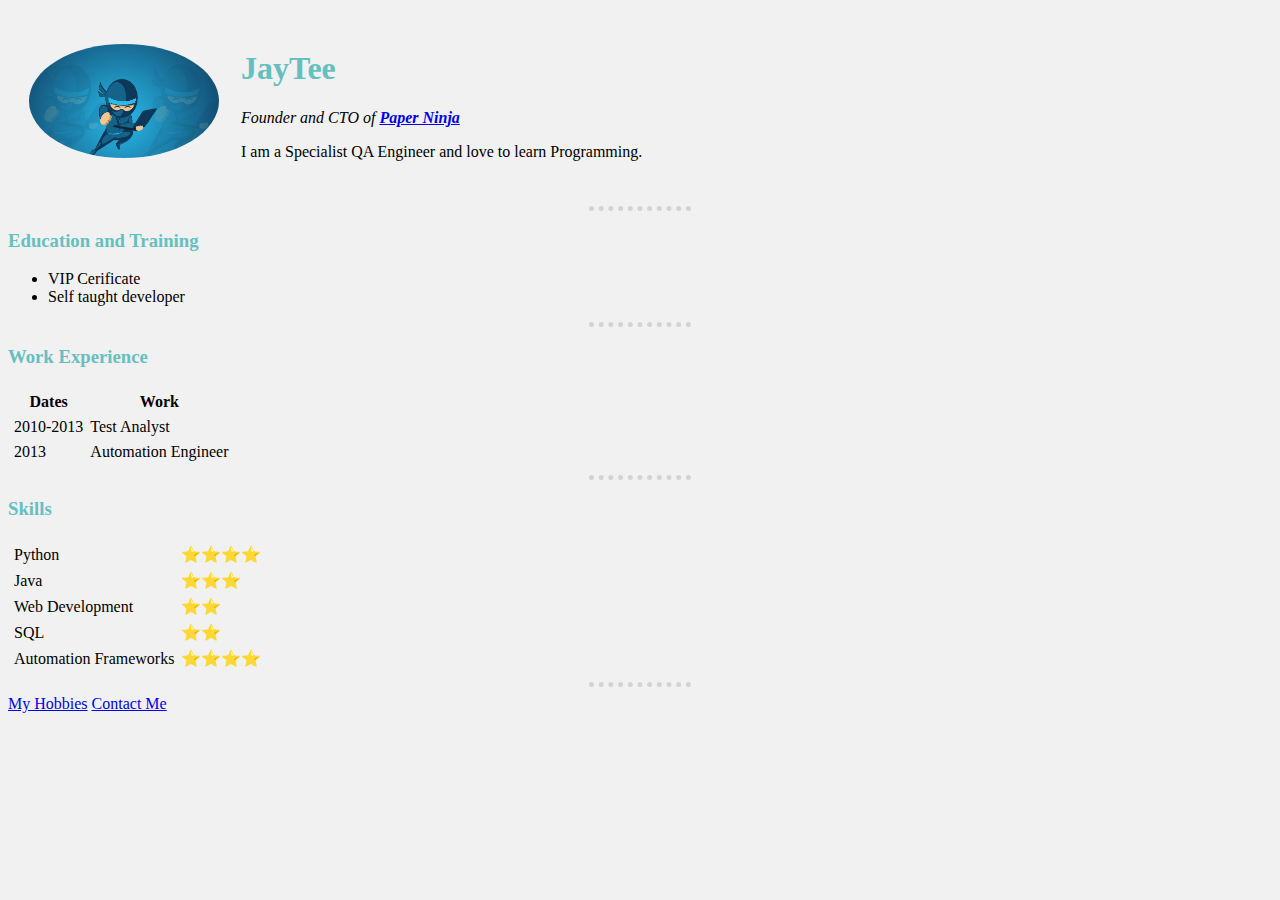
<file: index.html>
<!DOCTYPE html>
<html lang="en">
  <head>
    <meta charset="UTF-8" />
    <meta http-equiv="X-UA-Compatible" content="IE=edge" />
    <meta name="viewport" content="width=device-width, initial-scale=1.0" />
    <title>JT's Personal Site</title>
    <link rel="stylesheet" href="css/styles.css" />
  </head>
  <body>
    <table cellspacing="20">
      <tr>
        <td><img class="circular" src="images/me.png" alt="Jody profile picture"/></td>
        <td>
          <h1>JayTee</h1>
          <p>
            <em
              >Founder and CTO of
              <strong
                ><a href="https://www.papanin.com">Paper Ninja</a></strong
              ></em
            >
          </p>
          <p>I am a Specialist QA Engineer and love to learn Programming.</p>
        </td>
      </tr>
    </table>
    <hr />
    <h3>Education and Training</h3>
    <ul>
      <li>VIP Cerificate</li>
      <li>Self taught developer</li>
    </ul>
    <hr />
    <h3>Work Experience</h3>
    <table cellspacing="5">
      <tr>
        <th>Dates</th>
        <th>Work</th>
      </tr>
      <tr>
        <td>2010-2013</td>
        <td>Test Analyst</td>
      </tr>
      <tr>
        <td>2013</td>
        <td>Automation Engineer</td>
      </tr>
    </table>
    <hr />
    <h3>Skills</h3>
    <table cellspacing="5">
      <tr>
        <td>Python</td>
        <td>⭐⭐⭐⭐</td>
      </tr>
      <tr>
        <td>Java</td>
        <td>⭐⭐⭐</td>
      </tr>
      <tr>
        <td>Web Development</td>
        <td>⭐⭐</td>
      </tr>
      <tr>
        <td>SQL</td>
        <td>⭐⭐</td>
      </tr>
      <tr>
        <td>Automation Frameworks</td>
        <td>⭐⭐⭐⭐</td>
      </tr>
    </table>
    <hr />
    <a href="hobbies.html">My Hobbies</a>
    <a href="contact.html">Contact Me</a>
  </body>
</html>
</file>
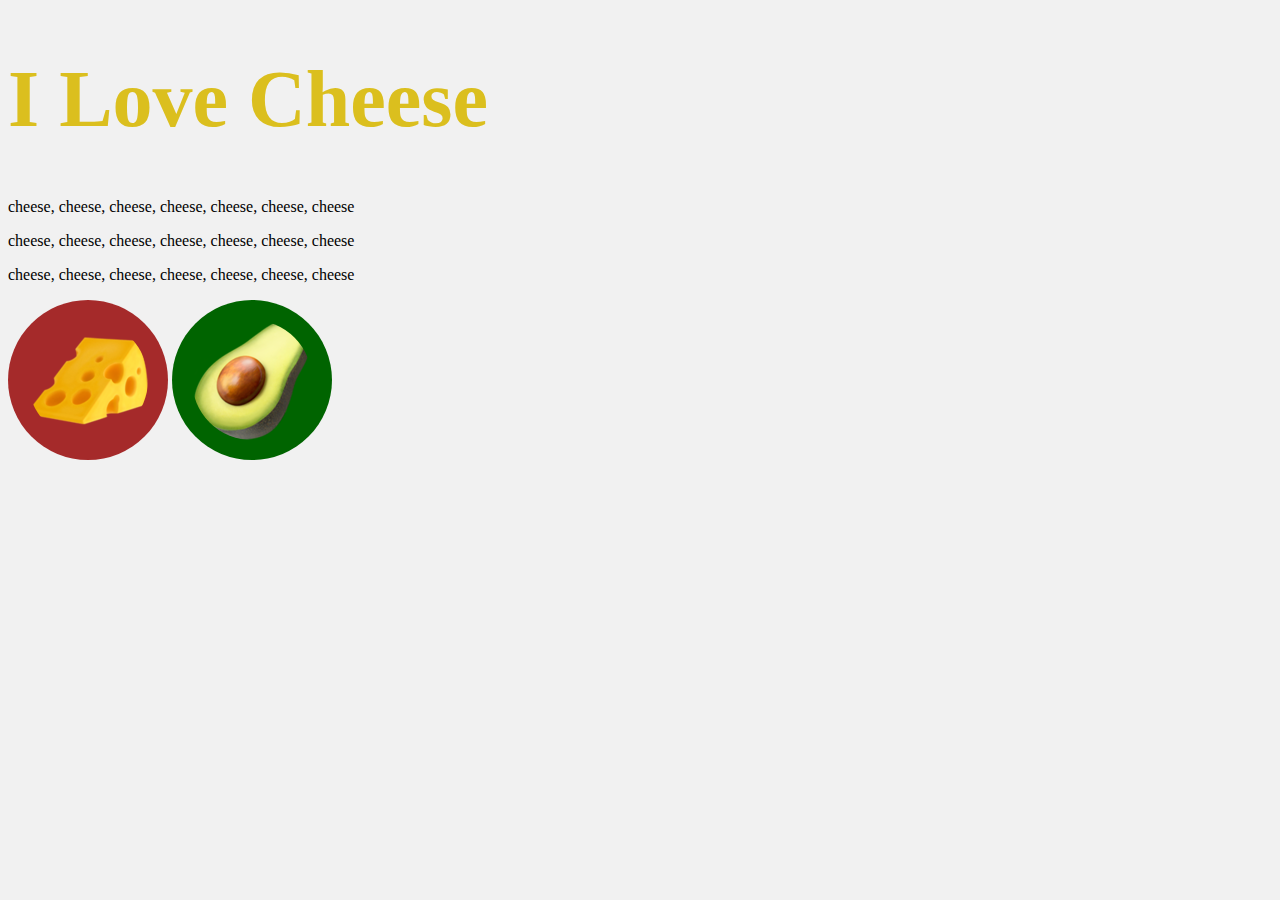
<file: CSS - Bacon Fansite/index.html>
<!DOCTYPE html>
<html>
  <head>
    <meta charset="utf-8" />
    <title>Cheese Fansite</title>
    <link rel="stylesheet" href="css/styles.css" />
  </head>

  <body>
    <h1 id="heading">I Love Cheese</h1>
    <p>cheese, cheese, cheese, cheese, cheese, cheese, cheese</p>
    <p>cheese, cheese, cheese, cheese, cheese, cheese, cheese</p>
    <p>cheese, cheese, cheese, cheese, cheese, cheese, cheese</p>
    <img class="cheese circular" src="../images/cheese-wedge_1f9c0.png" alt="cheese-img" />
    <img class="avocado circular" src="../images/avo.png" alt="avo-img" />
  </body>
</html>
</file>
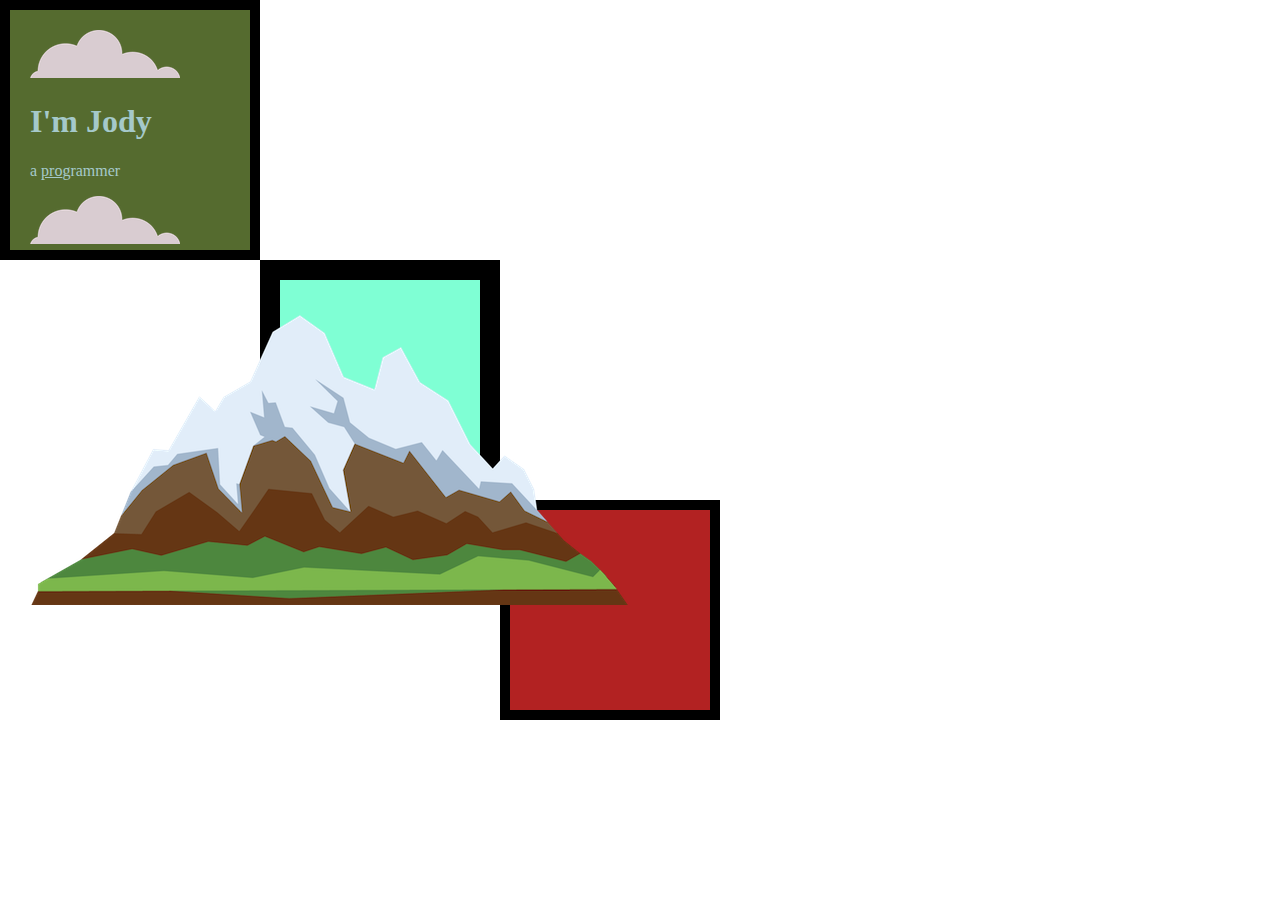
<file: CSS - My Site/index.html>
<!DOCTYPE html>
<html lang="en">
  <head>
    <meta charset="UTF-8" />
    <meta http-equiv="X-UA-Compatible" content="IE=edge" />
    <meta name="viewport" content="width=device-width, initial-scale=1.0" />
    <title>Jody</title>
    <link rel="stylesheet" href="css/style.css" />
    <link rel="shortcut icon" href="favicon.ico" type="image/x-icon" />
  </head>
  <body>
    <div class="top-container">
      <img src="images/cloud.png" alt="cloud-img" />
      <h1>I'm Jody</h1>
      <p>a <span class="pro">pro</span>grammer</p>
      <img src="images/cloud.png" alt="cloud-img" />
      <img src="images/mountain.png" alt="mountain-image" />
    </div>
    <div class="middle-container"></div>
    <div class="bottom-container"></div>
  </body>
</html>
</file>
<file: css/styles.css>
/*******************************TAG SELECTORS*******************************/


body {
    background-color: #f1f1f1;
}

h1 {
    color: #66BFBF;
}

h3 {
    color: #66BFBF;
}


hr {
    border-style: none;
    border-top-style: dotted;
    border-color: lightgrey;
    border-width: 5px;
    width: 8%;

}

img {
    height: 114px;
}

/*******************************CLASS SELECTORS*******************************/

.circular {
    border-radius: 100%;
}

/*******************************ID SELECTORS*******************************/
</file>
<file: CSS - Bacon Fansite/css/styles.css>
/*******************************TAG SELECTORS*******************************/

body {
    background-color: #f1f1f1;
}

h1 {
    color: #dbbf1e;
    font-size: 100px;
}

h3 {
    color: red;
}


hr {
    border-style: none;
    border-top-style: dotted;
    border-color: lightgrey;
    border-width: 5px;
    width: 8%;

}

img:hover {
    background-color: aquamarine;
}

/*******************************CLASS SELECTORS*******************************/

.cheese {
    background-color: brown;
    padding: 20px;
}

.avocado {
    background-color: darkgreen;
    padding: 20px;
}

.circular {
    border-radius: 100%;
}


/*******************************ID SELECTORS*******************************/
#heading {
    color: #dbbf1e;
    font-size: 80px;
}
</file>
<file: CSS - My Site/css/style.css>
/*******************************TAG SELECTORS*******************************/
body {
  margin: 0;
}

h1 {
  color: #a5c9ca;
}

p {
  color: #a5c9ca;
}

/*******************************CLASS SELECTORS*******************************/
.top-container {
  background-color: darkolivegreen;
  border: solid 10px;
  height: 200px;
  width: 200px;
  padding: 20px;
}
.middle-container {
  background-color: aquamarine;
  border: solid 20px;
  height: 200px;
  width: 200px;
  margin-left: 260px;
}
.bottom-container {
  background-color: firebrick;
  border: solid 10px;
  height: 200px;
  width: 200px;
  margin-left: 500px;
}

.pro{
  text-decoration: underline;
}

/*******************************ID SELECTORS*******************************/
</file>
